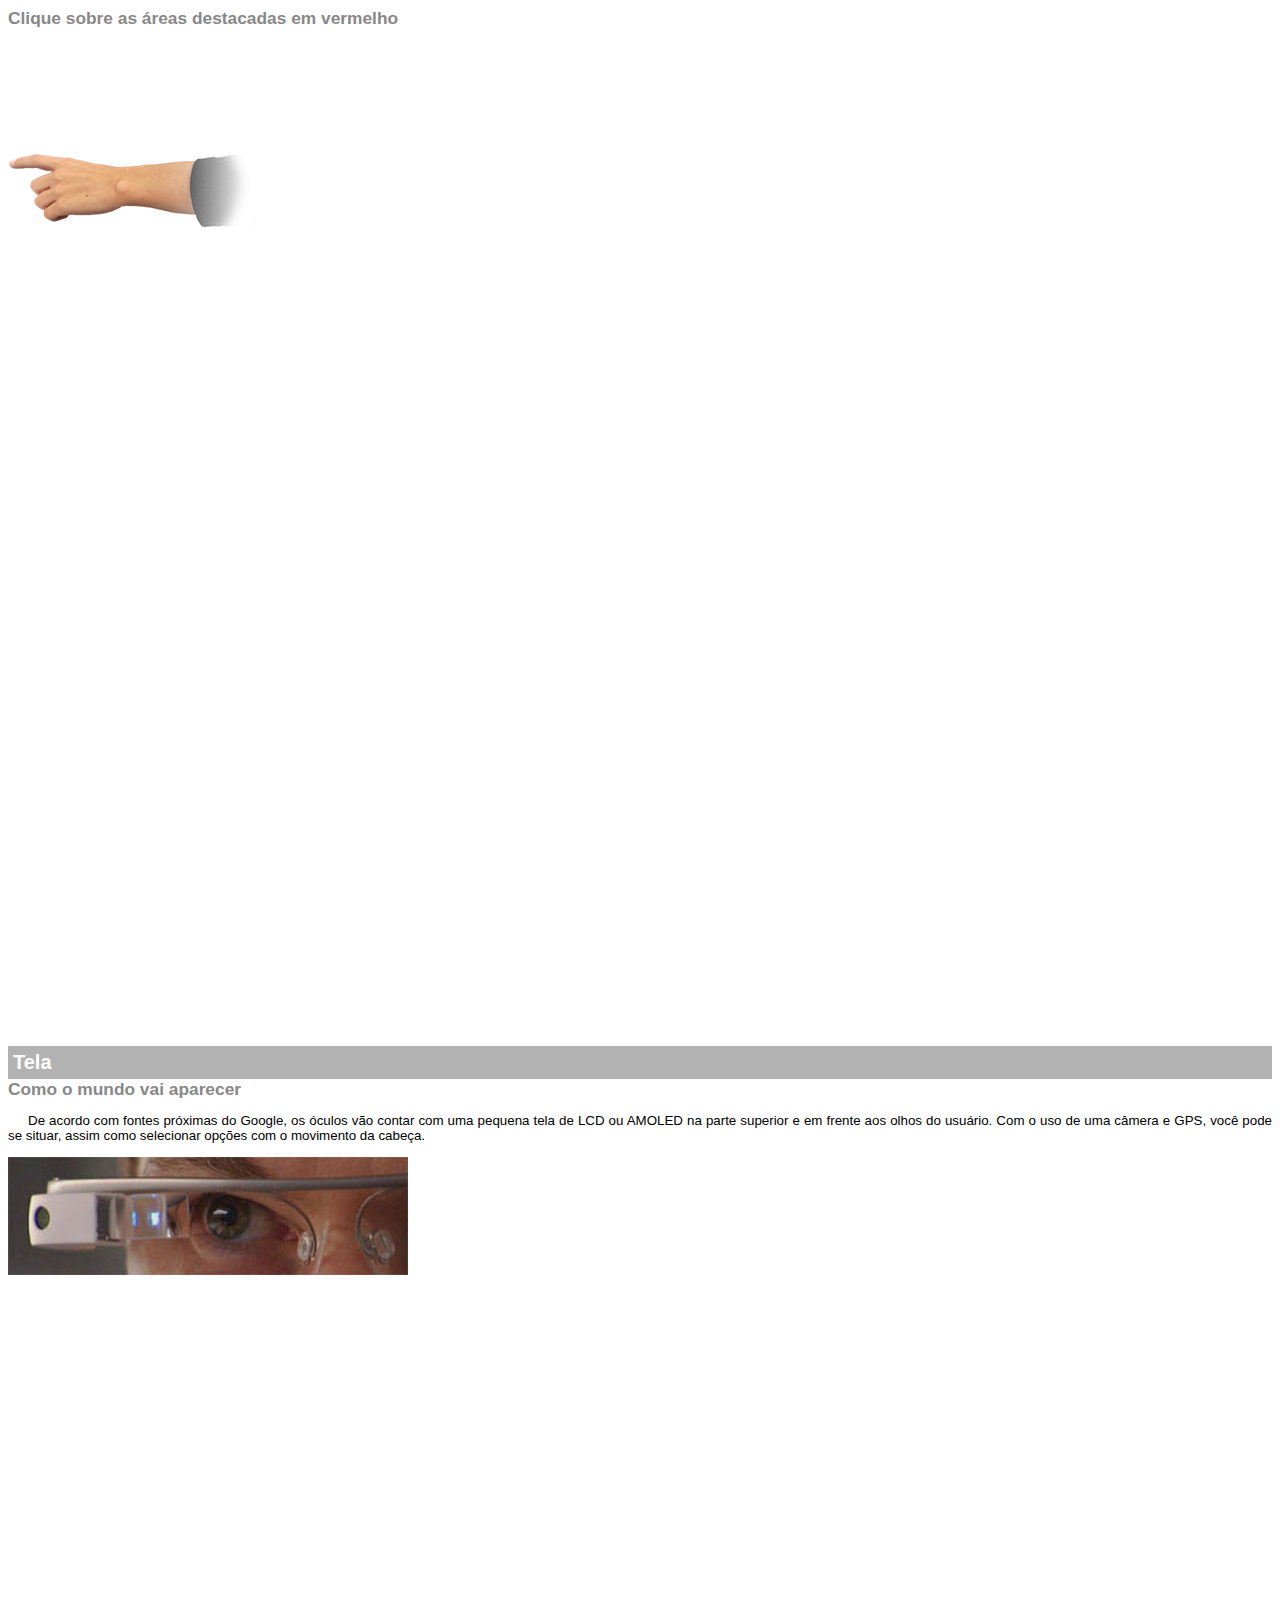
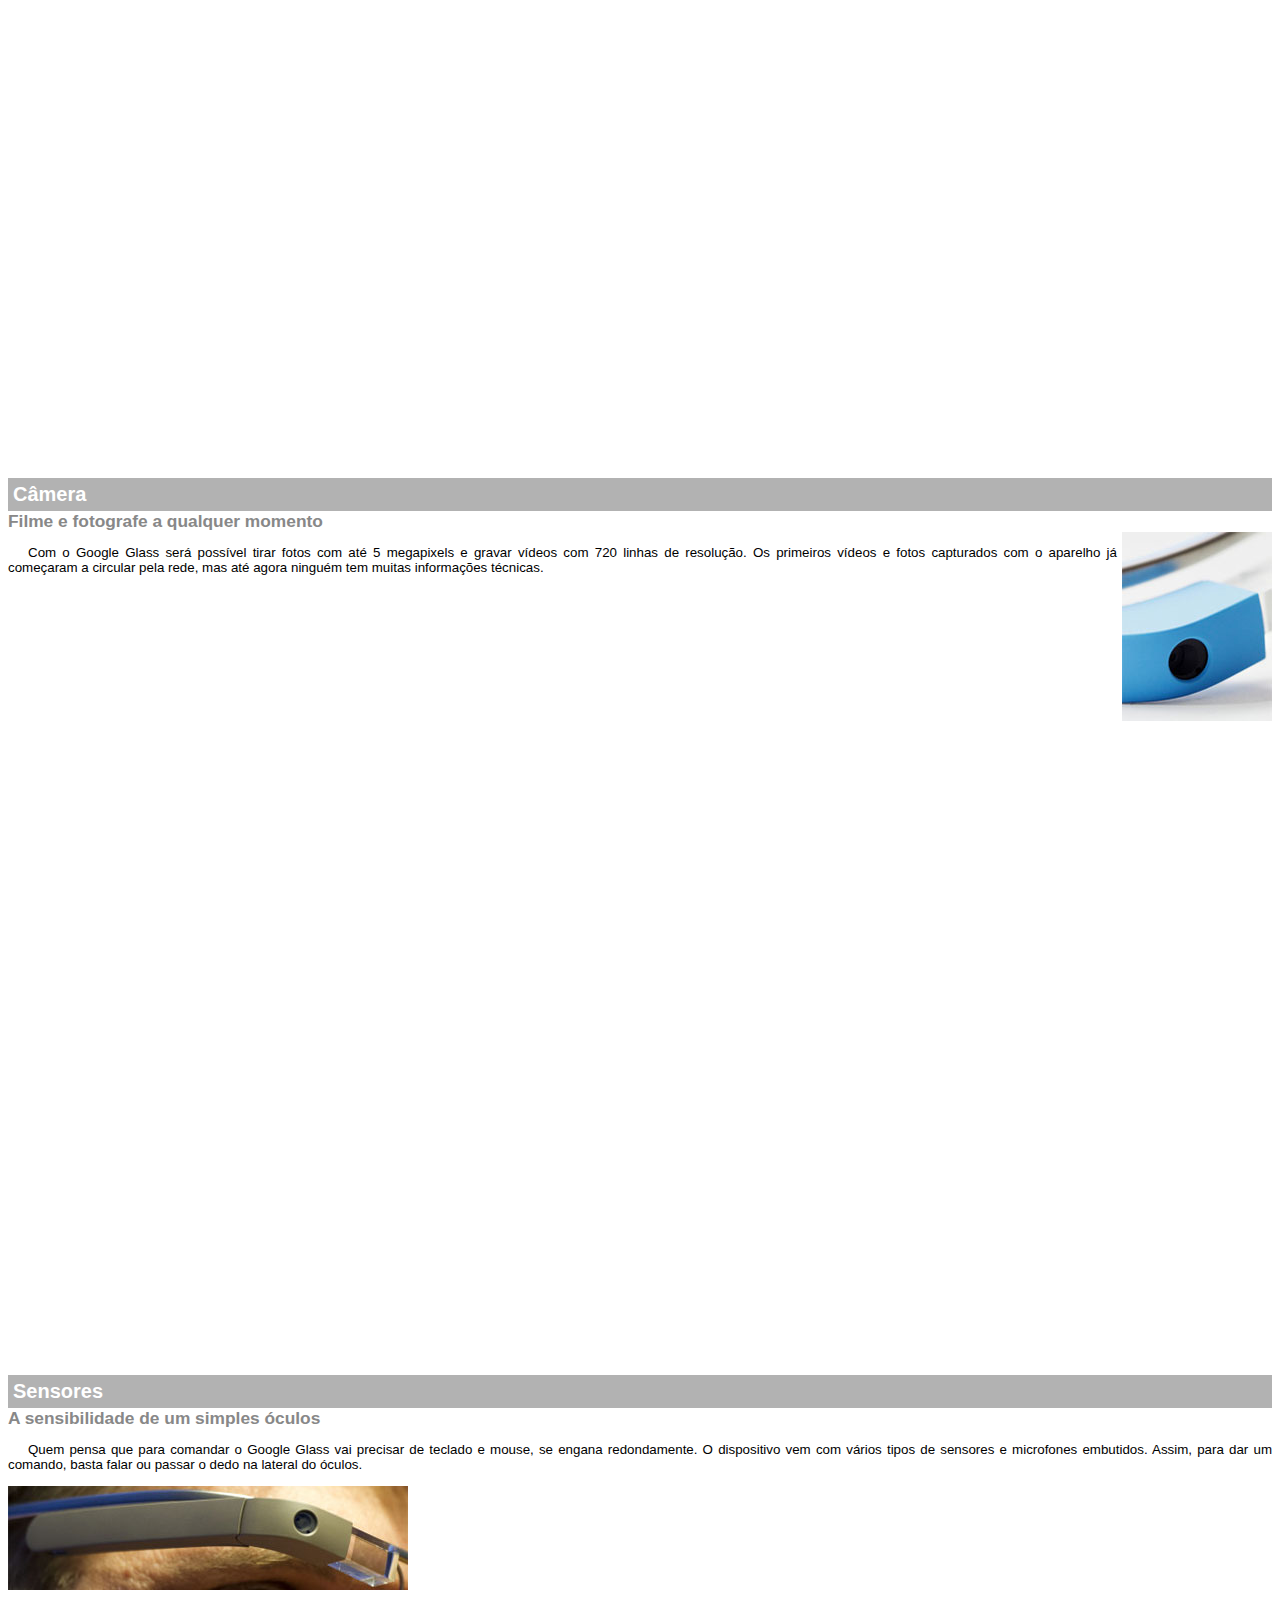
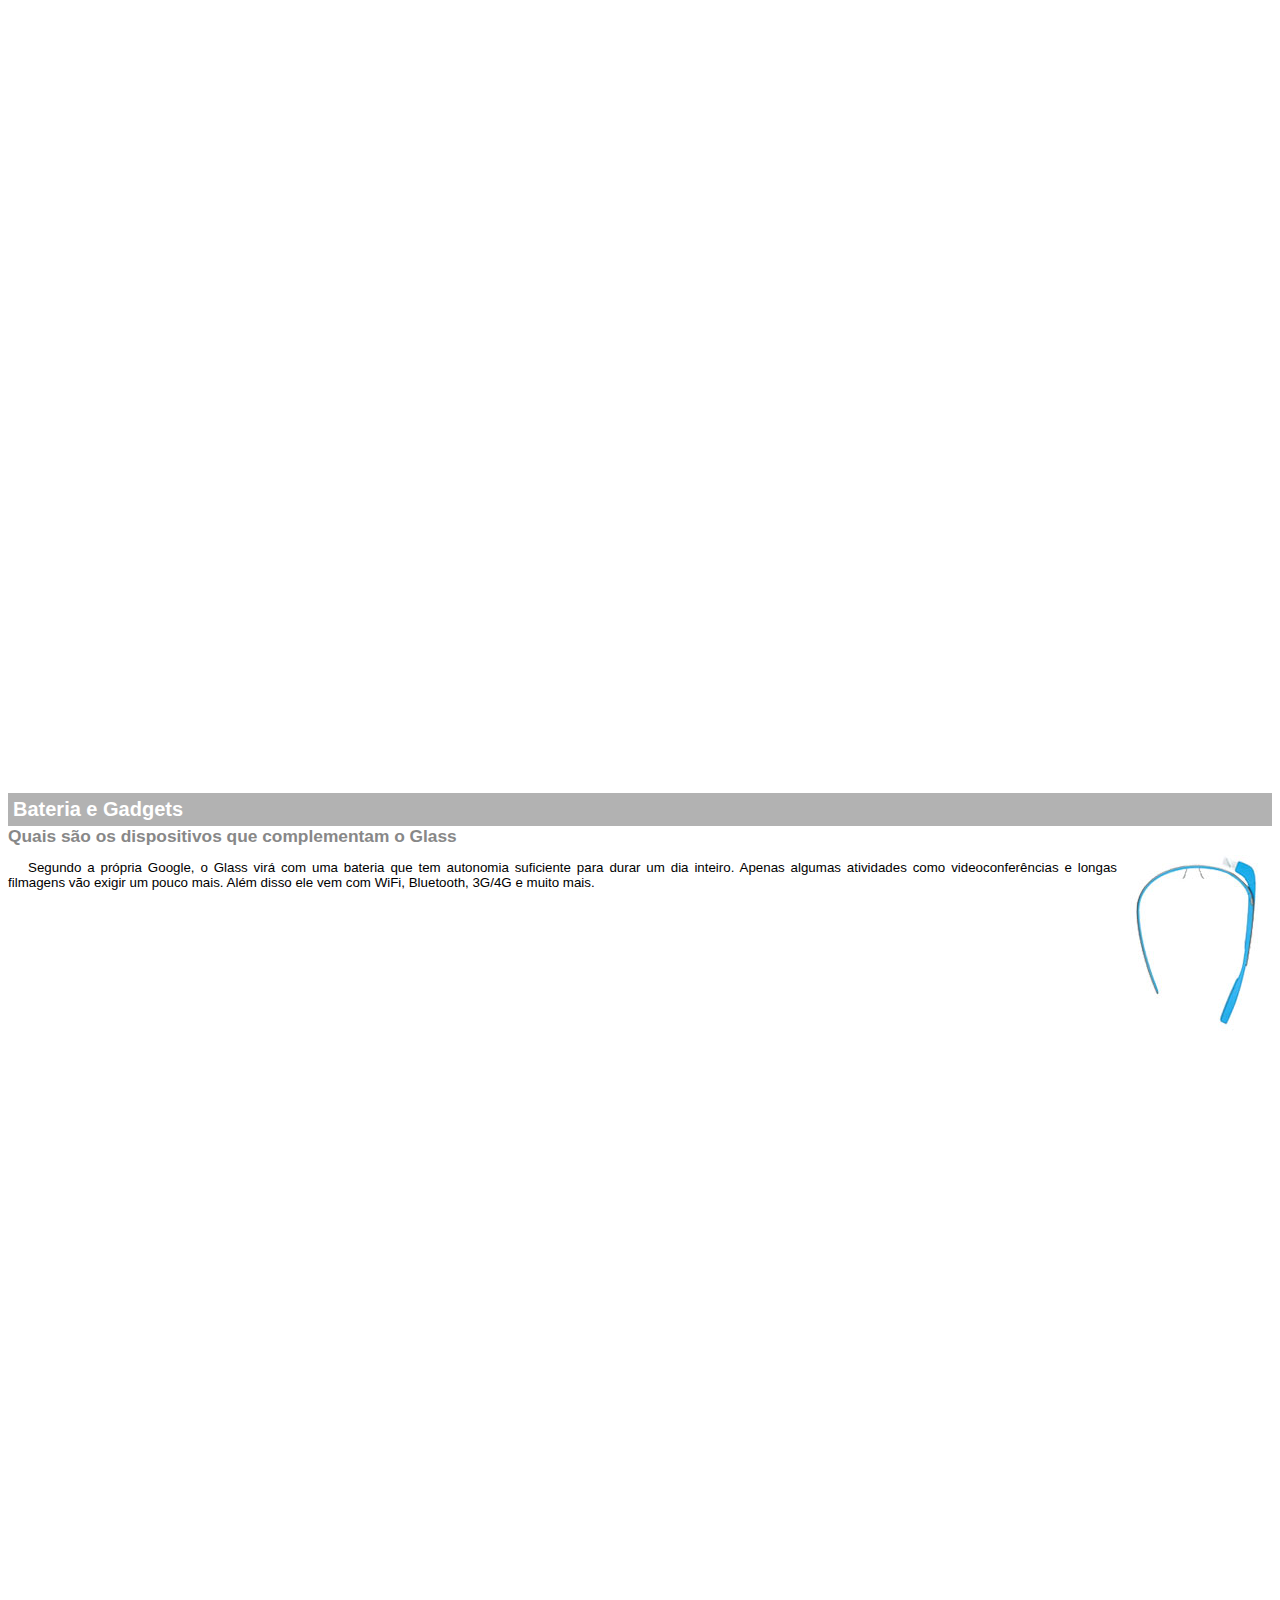
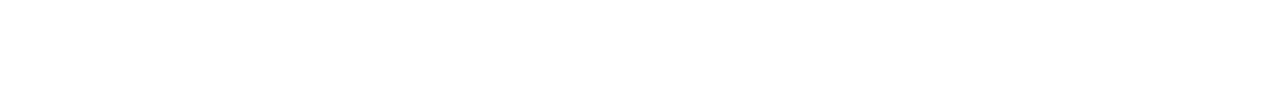
<file: google-glass.html>
<!DOCTYPE html>
<html>
    <head>
        <meta charset="UTF-8"/>
        <title>Informações sobre Google Glass</title>
        <style>
            body{
                font-family: arial;
                font-size: 10pt;
            }
            p{
                text-align: justify;
                text-indent: 20px;
            }
            article h1{
                font-size:15pt;
                color: #ffffff;
                background-color: rgba(0,0,0,.3);
                padding: 5px;
                margin: 0px;
            }
            article h2{
                font-size: 13pt;
                color: #888888;
                margin: 0;
            }
            article{
                margin-bottom: 800px;
            }
            img.img-dir{
                display: block;
                float: right;
                margin-left: 5px;
            }
            img#mao {
                margin-top: 100px;
            }

        </style>
    </head>
    <body>
<article id="topo">
    <header>
        <h2>Clique sobre as áreas destacadas em vermelho</h2>
    </header>
<img id="mao" src = "_imagens/mao.png" alt= "mão apontando para esquerda"/>
</article>

<article id="tela">
    <header>
        <h1>Tela</h1>
        <h2>Como o mundo vai aparecer</h2>
    </header>
<p>De acordo com fontes próximas do Google, os óculos vão contar com uma pequena tela de LCD ou AMOLED na parte superior e em frente aos olhos do usuário. Com o uso de uma câmera e GPS, você pode se situar, assim como selecionar opções com o movimento da cabeça.</p>
<img src="_imagens/det-tela.jpg" alt="tela do google glass"/>
</article>

<article id="camera">
    <header>
        <h1>Câmera</h1>
        <h2>Filme e fotografe a qualquer momento</h2>
    </header>
<img src="_imagens/det-camera.jpg" class="img-dir" alt= "Câmera do google glass"/>
<p>Com o Google Glass será possível tirar fotos com até 5 megapixels e gravar vídeos com 720 linhas de resolução. Os primeiros vídeos e fotos capturados com o aparelho já começaram a circular pela rede, mas até agora ninguém tem muitas informações técnicas.</p>
</article>

<article id="sensores">
    <header>
        <h1>Sensores</h1>
        <h2>A sensibilidade de um simples óculos</h2>
    </header>
<p>Quem pensa que para comandar o Google Glass vai precisar de teclado e mouse, se engana redondamente. O dispositivo vem com vários tipos de sensores e microfones embutidos. Assim, para dar um comando, basta falar ou passar o dedo na lateral do óculos.</p>
<img src="_imagens/det-touch.jpg" alt="senssores do google glass"/>
</article>

<article id="gadgets">
    <header>
        <h1>Bateria e Gadgets</h1>
        <h2>Quais são os dispositivos que complementam o Glass</h2>
    </header>
<img src="_imagens/det-bateria.jpg" class="img-dir" alt="bateria e gadgets do google glass"/>
<p>Segundo a própria Google, o Glass virá com uma bateria que tem autonomia suficiente para durar um dia inteiro. Apenas algumas atividades como videoconferências e longas filmagens vão exigir um pouco mais. Além disso ele vem com WiFi, Bluetooth, 3G/4G e muito mais.</p>
</article>
</body>
</html>
</file>
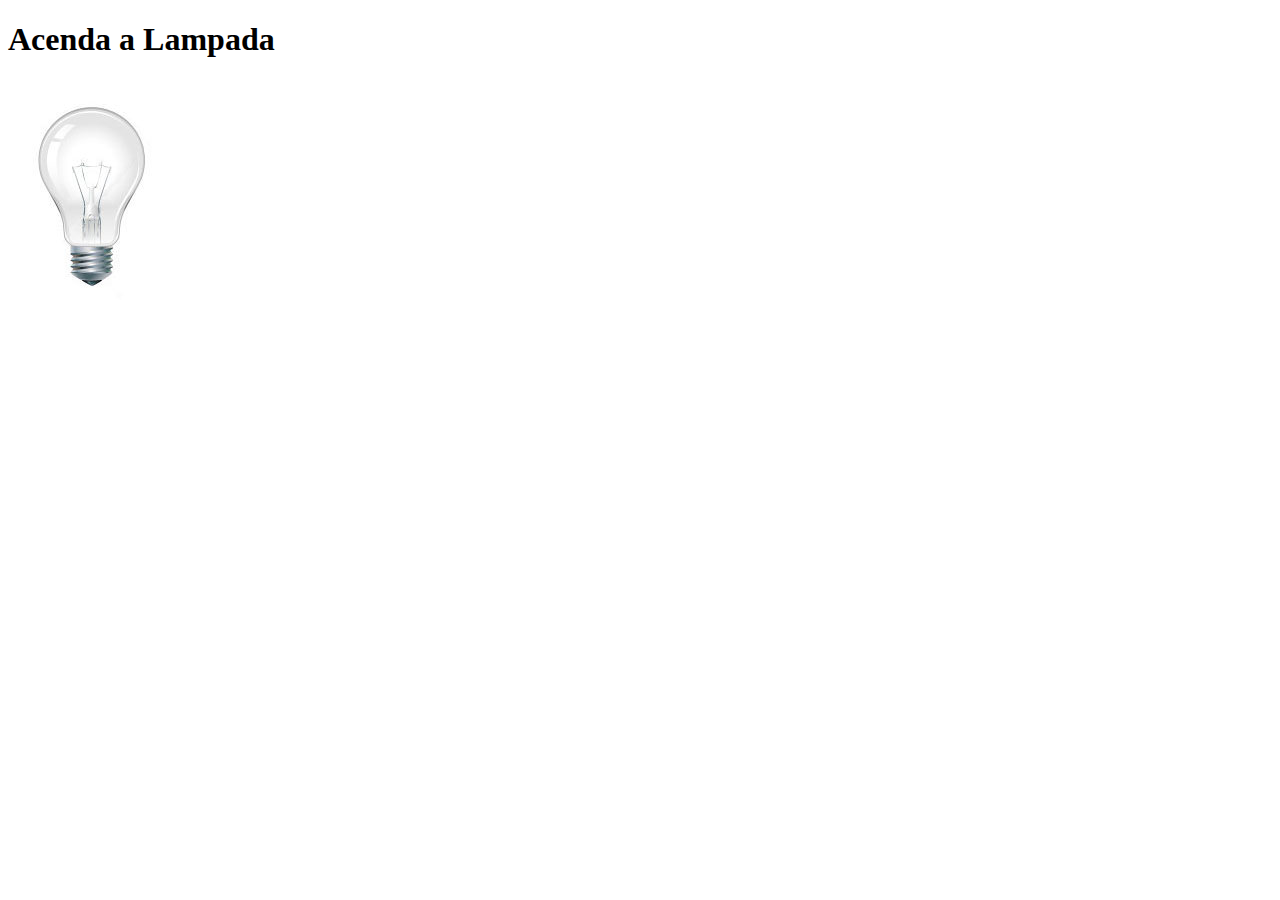
<file: testejava.html>
<!DOCTYPE html>
<html lang="pt-br">
<head>
    <meta charset="UTF-8">
    <title>testando script</title>
    <script>
        var quebrada = false;
        function mudaLampada (tipo){
           if (!quebrada){
            document.getElementById("luz").src= "_imagens/" + tipo +".jpg";
           if (tipo == 'lampada-quebrada'){
               quebrada = true;
            } 
        }    
        
    }
             
    </script>
   
</head>
<body>
    <h1>Acenda a Lampada</h1>
    <img src = "_imagens/lampada-apagada.jpg" id="luz"
    onmousemove="mudaLampada('lampada-acesa')"
    onclick="mudaLampada('lampada-quebrada')"
    onmouseout="mudaLampada('lampada-apagada')"/>
</body>
</html>
</file>
